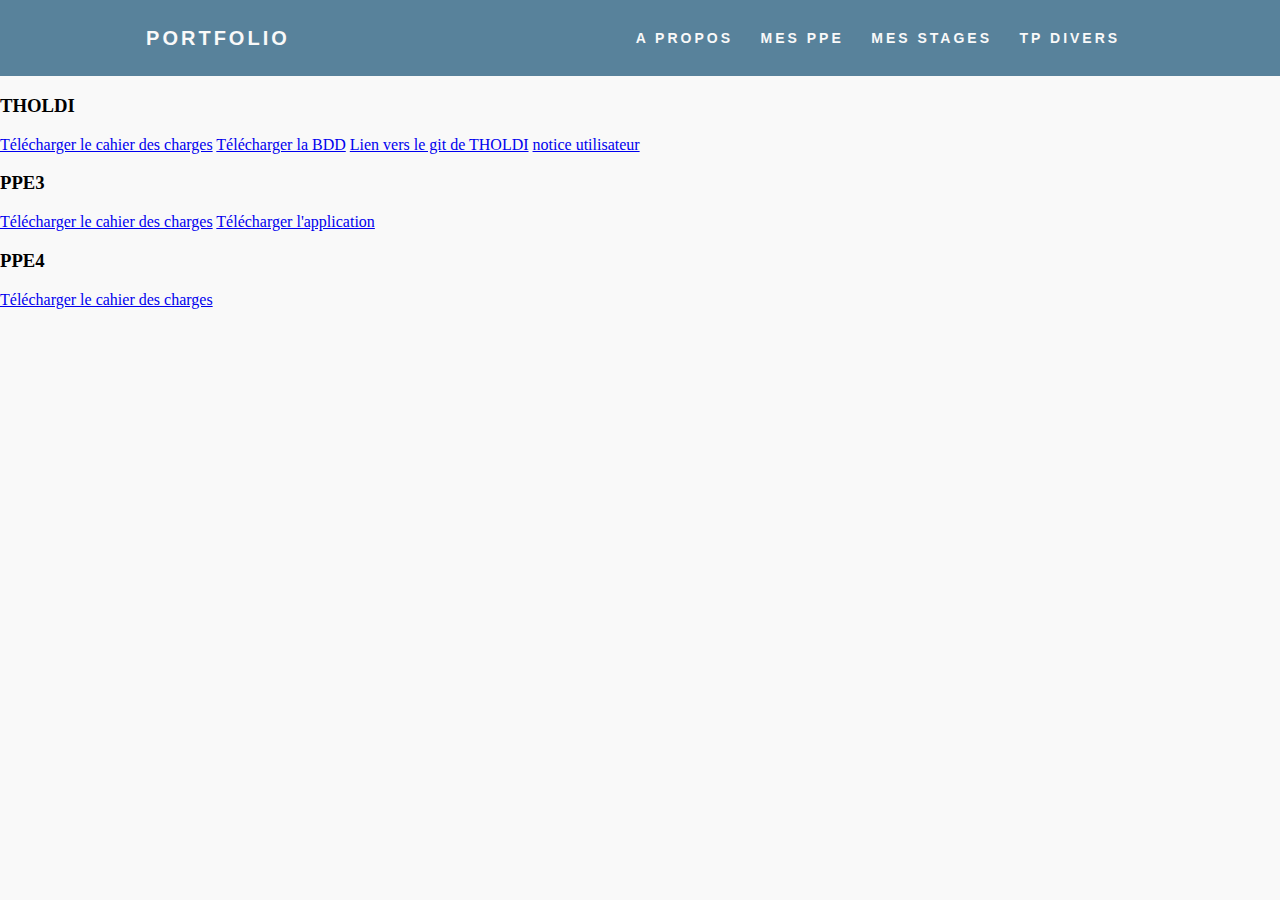
<file: PPE/indexPPE.html>
<html lang="fr">
  <head>
    <meta charset="UTF-8" />
    <meta http-equiv="X-UA-Compatible" content="IE=edge" />
    <meta name="viewport" content="width=device-width, initial-scale=1.0" />
    <title>test</title>
    <link href="navbar.css" rel="stylesheet" />
  </head>

  <body>
    <nav>
      <div class="logo">
        <h4>PORTFOLIO</h4>
      </div>
      <ul class="nav-Links">
        <li><a href="../index.html">A PROPOS</a></li>
        <li><a href="PPE/indexPPE.html">MES PPE</a></li>
        <li><a href="../STAGE/indexStage.html">MES STAGES</a></li>
        <li><a href="../TP/indexTP.html">TP DIVERS</a></li>
      </ul>
      <div class="burger">
        <!--correspond au menu burger qui apparait quand une certaine taille d'écran est atteinte (mobile)-->
        <div class="line1"></div>
        <div class="line2"></div>
        <div class="line3"></div>
      </div>
    </nav>

    <h3>THOLDI</h3>
    <a
      href="doc/CahierCharges-SLAM-THOLDI.docx"
      download="CahierCharges-SLAM-THOLDI"
      >Télécharger le cahier des charges</a
    >
    <a href="doc/bdd.zip" download="baseDonnées_THOLDI.sql"
      >Télécharger la BDD</a
    >
    <a href="https://github.com/Clem-0000/tholdi">Lien vers le git de THOLDI</a>

    <a href="doc/Notice utilisateur PPE2.docx">notice utilisateur</a>

    <h3>PPE3</h3>
    <a href="doc/PPE3-CahierCharges-THOLDI-SLAM2021.docx"
      >Télécharger le cahier des charges</a
    >
    <a href="doc/Tholdi_PPE3.zip">Télécharger l'application</a>

    <h3>PPE4</h3>
    <a href="doc/PPE4-CahierCharges-AppliMob.2022.docx"
      >Télécharger le cahier des charges</a
    >

    <script src="navbar.js"></script>
  </body>
</html>
</file>
<file: PPE/navbar.css>
body {
  margin: 0;
  padding: 0;
  box-sizing: border-box;
  background-color: #f9f9f9;
}

nav {
  background-color: #58829b;
  display: flex;
  justify-content: space-around;
  align-items: center;
  font-family: "Roboto", sans-serif;
}

.logo {
  font-size: 20px;
  letter-spacing: 3px;
  color: #f9f9f9;
  text-transform: uppercase;
}

.nav-Links {
  display: flex;
  justify-content: space-around;
  width: 40%;
}

.nav-Links li {
  list-style: none;
}

.nav-Links a {
  color: #f9f9f9;
  text-decoration: none;
  letter-spacing: 3px;
  font-weight: bold;
  font-size: 14px;
}

@media screen and (max-width: 1024px) {
  .nav-Links {
    width: 60%;
  }
}

/** menu burger**/

.burger {
  display: none;
  cursor: pointer;
}

.burger div {
  width: 25px;
  height: 3px;
  background-color: #f9f9f9;
  margin: 5px;
  transition: all 0.3s ease;
}

@media screen and (max-width: 768px) {
  body {
    overflow-x: hidden;
  }
  .nav-Links {
    position: absolute;
    right: 0px;
    height: 93vh;
    top: 7vh;
    background-color: #58829b;
    display: flex;
    flex-direction: column;
    align-items: center;
    width: 50%;
    transform: translateX(100%);
    transition: transform 0.5s ease-in;
  }

  .nav-Links li {
    opacity: 0;
  }
  .burger {
    display: block;
  }
}

.nav-active {
  transform: translateX(0%); /** permet l'ouverture de la navbar**/
}

@keyframes navLinkFade {
  from {
    opacity: 0;
    transform: translateX(50px);
  }
  to {
    opacity: 1;
    transform: translateX(0px);
  }
}

.toggle .line1 {
  transform: rotate(-45deg) translate(-5px, 6px);
}

.toggle .line2 {
  opacity: 0;
}

.toggle .line3 {
  transform: rotate(45deg) translate(-5px, -6px);
}
</file>
